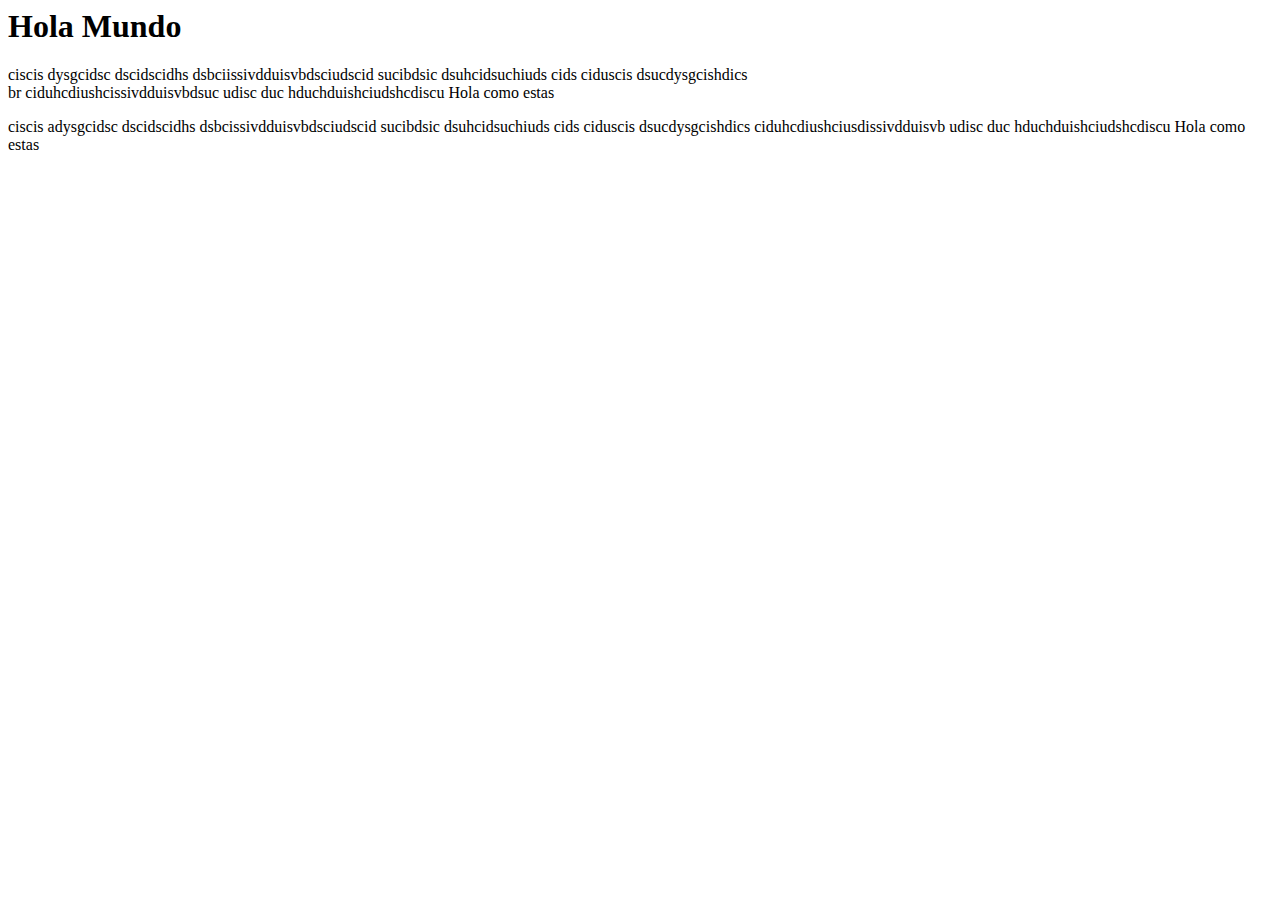
<file: prueba-html/index.html>
<html>
    <head>
        <title>Paina web</title>
    </head>
    <body>
        <h1>Hola Mundo</h1>
        <p>ciscis dysgcidsc dscidscidhs dsbciissivdduisvbdsciudscid sucibdsic dsuhcidsuchiuds cids ciduscis
        dsucdysgcishdics <br/>br ciduhcdiushcissivdduisvbdsuc udisc duc hduchduishciudshcdiscu Hola como estas
        </p>

        <p>ciscis adysgcidsc dscidscidhs dsbcissivdduisvbdsciudscid sucibdsic dsuhcidsuchiuds cids ciduscis
            dsucdysgcishdics ciduhcdiushciusdissivdduisvb udisc duc hduchduishciudshcdiscu  Hola como estas
        </p>
    </body>
</html>
</file>
